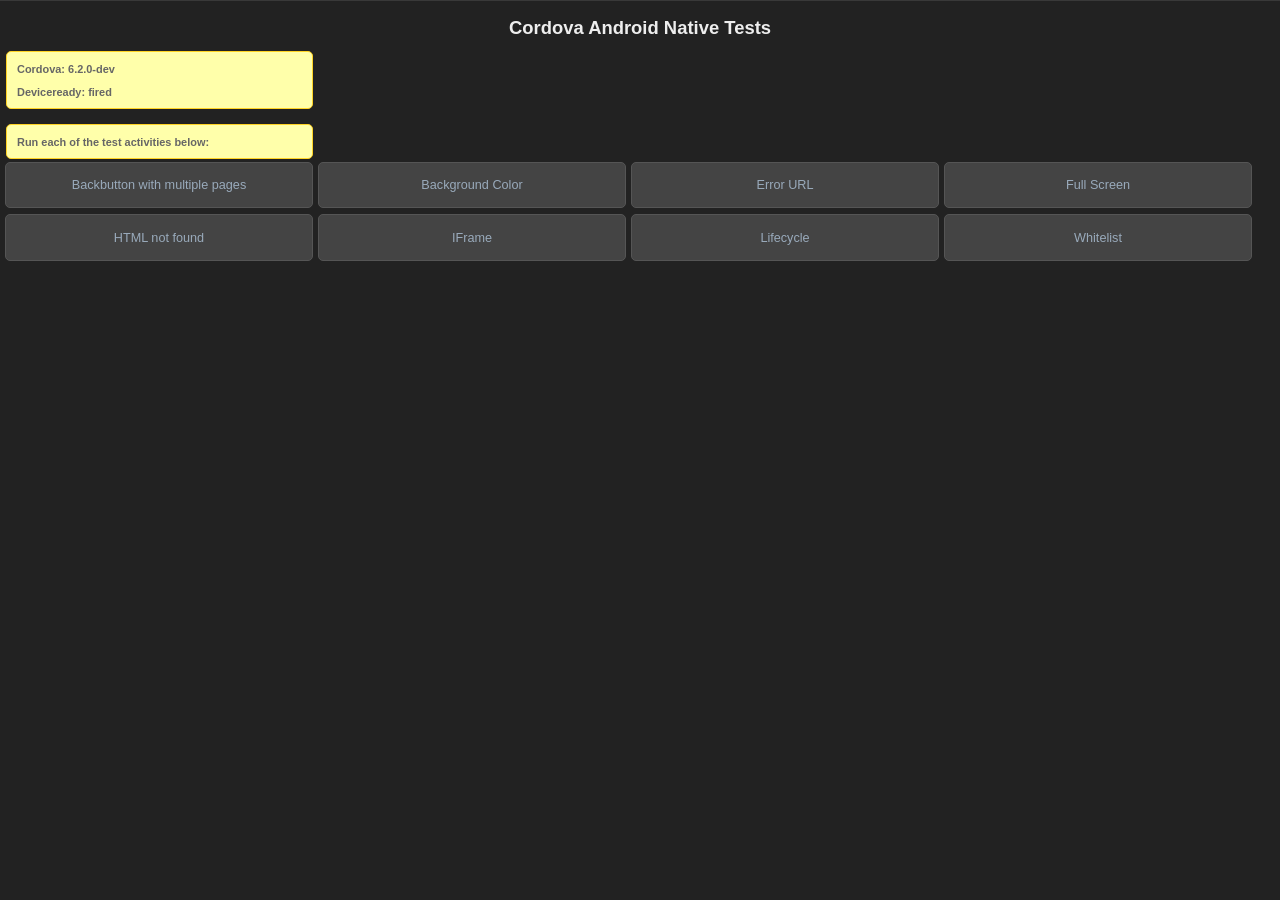
<file: node_modules/cordova-android/test/app/src/main/assets/www/index.html>
<!--
         Licensed to the Apache Software Foundation (ASF) under one
         or more contributor license agreements.  See the NOTICE file
         distributed with this work for additional information
         regarding copyright ownership.  The ASF licenses this file
         to you under the Apache License, Version 2.0 (the
         "License"); you may not use this file except in compliance
         with the License.  You may obtain a copy of the License at

           http://www.apache.org/licenses/LICENSE-2.0

         Unless required by applicable law or agreed to in writing,
         software distributed under the License is distributed on an
         "AS IS" BASIS, WITHOUT WARRANTIES OR CONDITIONS OF ANY
         KIND, either express or implied.  See the License for the
         specific language governing permissions and limitations
         under the License.
-->
<!DOCTYPE HTML>
<html>
  <head>
    <meta name="viewport" content="width=320, user-scalable=no" />
    <meta http-equiv="Content-type" content="text/html; charset=utf-8">
    <title>Cordova Tests</title>
      <link rel="stylesheet" href="master.css" type="text/css" media="screen" title="no title">
      <script type="text/javascript" charset="utf-8" src="cordova.js"></script>
      <script type="text/javascript" charset="utf-8" src="main.js"></script>
      <script>
      function startActivity(url, opts, className) {
          cordova.exec(function() {console.log("Success");}, function(e) {console.log("Error: "+e);}, "Activity", "start", [className, url, opts || {}]);
      };
      
      localStorage.lifecyclestatus = "";
      localStorage.backgroundstatus = "";
      </script>

  </head>
  <body onload="init();" id="stage" class="theme">
    <h1>Cordova Android Native Tests</h1>
    <div id="info">
        <h4>Cordova: <span id="cordova"> &nbsp;</span></h4>
        <h4>Deviceready: <span id="deviceready"> &nbsp;</span></h4>
     </div>
    <div id="info">
        <h4>Run each of the test activities below:</h4>
    </div>
    <button class="btn large" onclick="startActivity('backbuttonmultipage/index.html');">Backbutton with multiple pages</button>
    <button class="btn large" onclick="startActivity('backgroundcolor/index.html', {backgroundcolor: -16711936});">Background Color</button>
    <button class="btn large" onclick="startActivity('errorurl/index.html', {testErrorUrl: 'file:///android_asset/www/htmlnotfound/error.html'});">Error URL</button>
    <button class="btn large" onclick="startActivity('fullscreen/index.html', {fullscreen: true});">Full Screen</button>
    <button class="btn large" onclick="startActivity('htmlnotfound/index.html');">HTML not found</button>
    <button class="btn large" onclick="startActivity('iframe/index.html');">IFrame</button>
    <button class="btn large" onclick="startActivity('lifecycle/index.html');">Lifecycle</button>
    <button class="btn large" onclick="startActivity('whitelist/index.html');">Whitelist</button>
  </body>
</html>
</file>
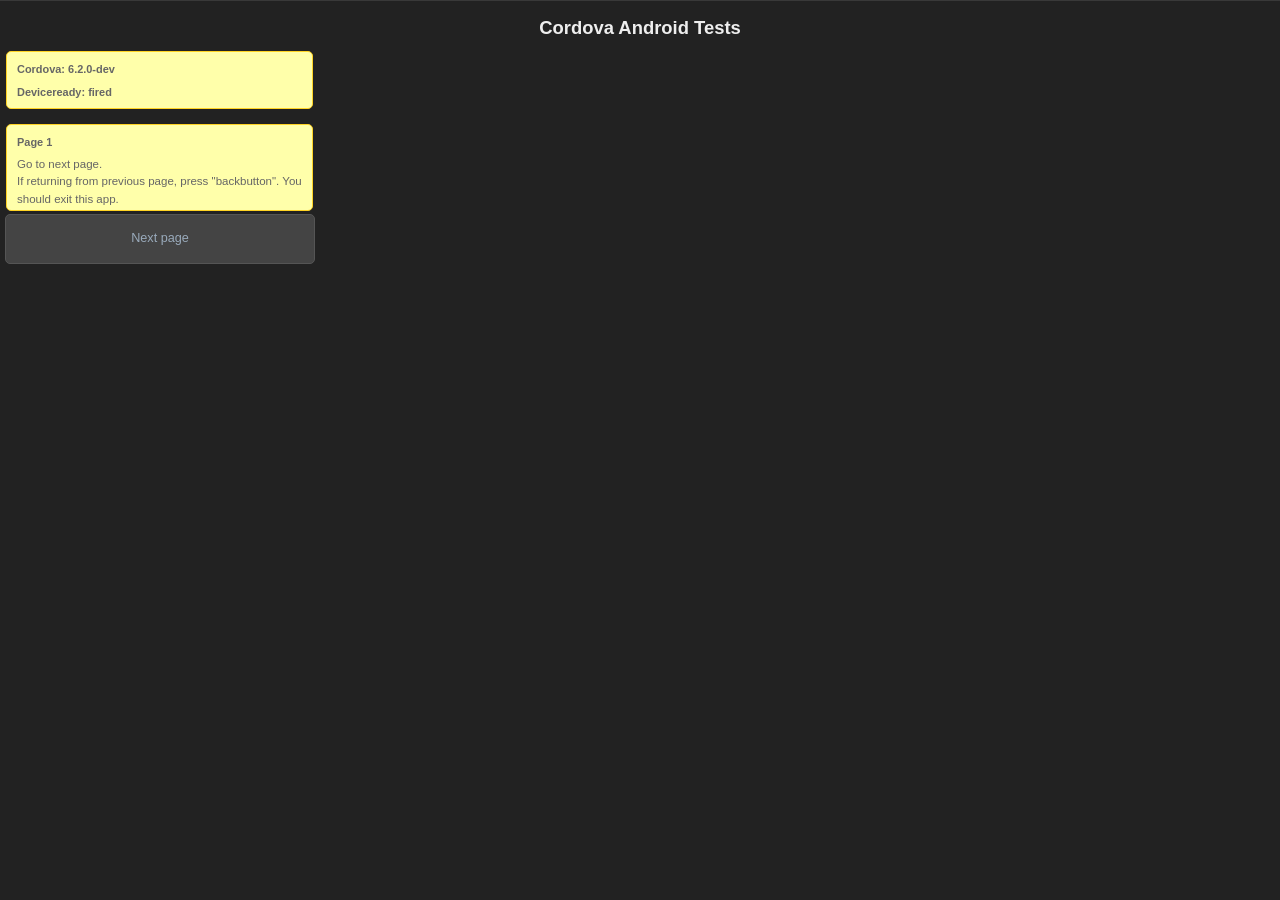
<file: node_modules/cordova-android/test/app/src/main/assets/www/backbuttonmultipage/index.html>
<!--
         Licensed to the Apache Software Foundation (ASF) under one
         or more contributor license agreements.  See the NOTICE file
         distributed with this work for additional information
         regarding copyright ownership.  The ASF licenses this file
         to you under the Apache License, Version 2.0 (the
         "License"); you may not use this file except in compliance
         with the License.  You may obtain a copy of the License at

           http://www.apache.org/licenses/LICENSE-2.0

         Unless required by applicable law or agreed to in writing,
         software distributed under the License is distributed on an
         "AS IS" BASIS, WITHOUT WARRANTIES OR CONDITIONS OF ANY
         KIND, either express or implied.  See the License for the
         specific language governing permissions and limitations
         under the License.
-->
<html> 
<head> 
<meta http-equiv="Content-Type" content="text/html; charset=utf-8" /> 
<title>Backbutton</title> 
<link rel="stylesheet" href="../master.css" type="text/css" media="screen" title="no title">
<script type="text/javascript" charset="utf-8" src="../cordova.js"></script>
<script type="text/javascript" charset="utf-8" src="../main.js"></script>

<body onload="init();" id="stage" class="theme">
    <h1>Cordova Android Tests</h1>
    <div id="info">
        <h4>Cordova: <span id="cordova"> &nbsp;</span></h4>
        <h4>Deviceready: <span id="deviceready"> &nbsp;</span></h4>
    </div>
    <div id="info">
        <h4>Page 1</h4>
        Go to next page.<br>
        If returning from previous page, press "backbutton".  You should exit this app.
    </div>
    <a href="sample2.html" class="btn large">Next page</a>
</body> 
</html>
</file>
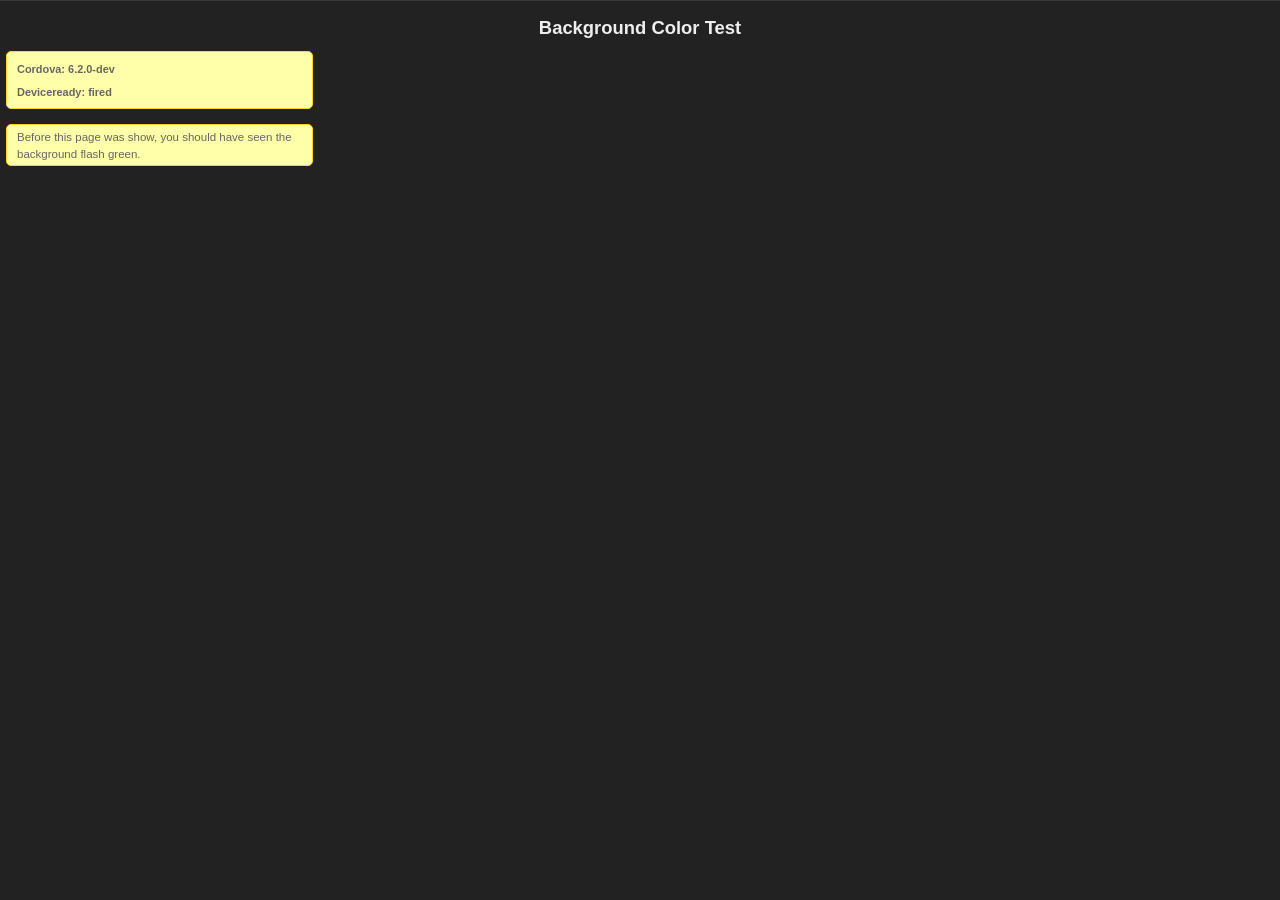
<file: node_modules/cordova-android/test/app/src/main/assets/www/backgroundcolor/index.html>
<!--
         Licensed to the Apache Software Foundation (ASF) under one
         or more contributor license agreements.  See the NOTICE file
         distributed with this work for additional information
         regarding copyright ownership.  The ASF licenses this file
         to you under the Apache License, Version 2.0 (the
         "License"); you may not use this file except in compliance
         with the License.  You may obtain a copy of the License at

           http://www.apache.org/licenses/LICENSE-2.0

         Unless required by applicable law or agreed to in writing,
         software distributed under the License is distributed on an
         "AS IS" BASIS, WITHOUT WARRANTIES OR CONDITIONS OF ANY
         KIND, either express or implied.  See the License for the
         specific language governing permissions and limitations
         under the License.
-->
<!DOCTYPE HTML>
<html>
  <head>
    <meta name="viewport" content="width=320, user-scalable=no" />
    <meta http-equiv="Content-type" content="text/html; charset=utf-8">
    <title>Cordova Tests</title>
      <link rel="stylesheet" href="../master.css" type="text/css" media="screen" title="no title">
      <script type="text/javascript" charset="utf-8" src="../cordova.js"></script>
      <script type="text/javascript" charset="utf-8" src="../main.js"></script>
  </head>
  <body onload="init();" id="stage" class="theme">
    <h1>Background Color Test</h1>
    <div id="info">
        <h4>Cordova: <span id="cordova"> &nbsp;</span></h4>
        <h4>Deviceready: <span id="deviceready"> &nbsp;</span></h4>
     </div>
     <div id="info">
     Before this page was show, you should have seen the background flash green.</br>
     </div>
  </body>
</html>
</file>
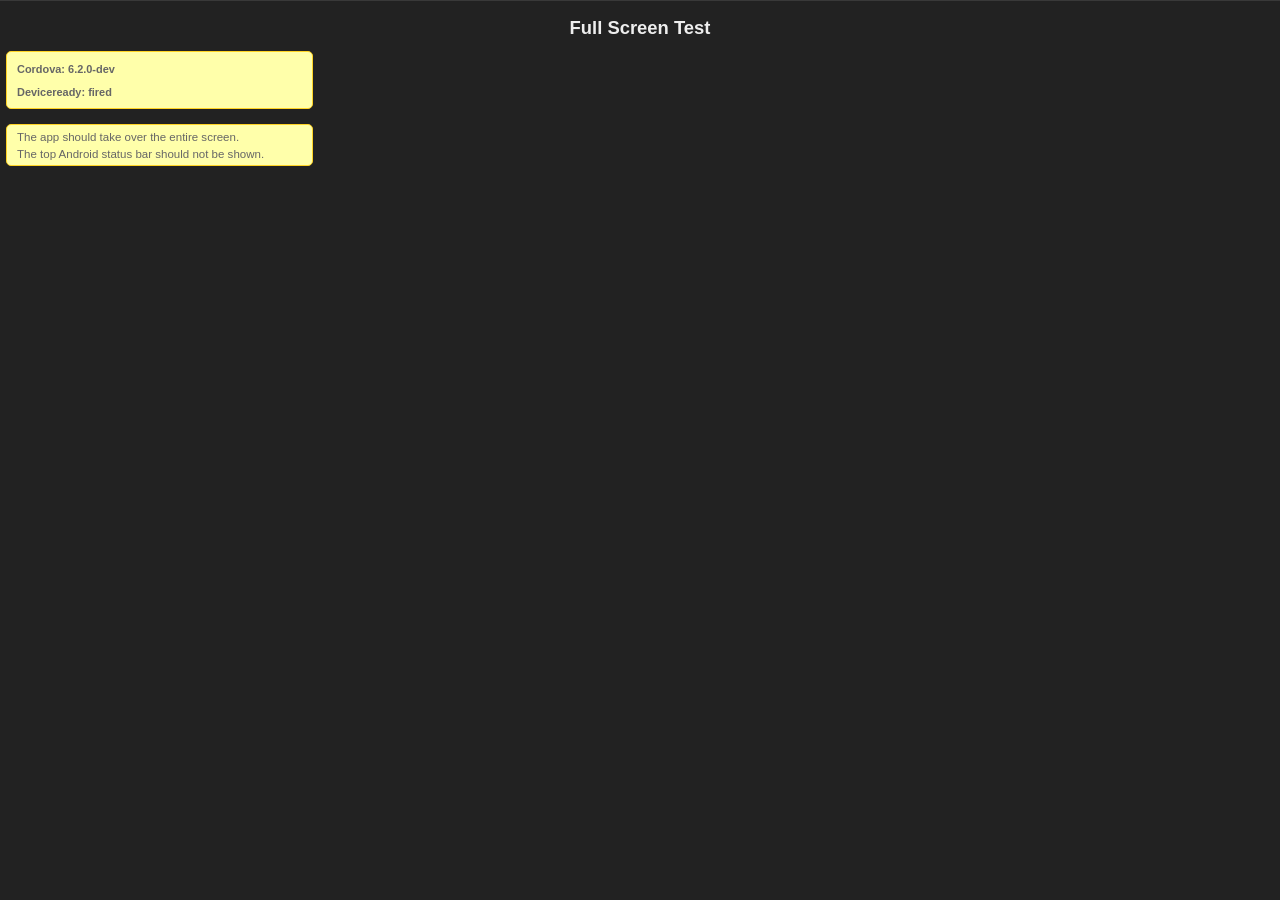
<file: node_modules/cordova-android/test/app/src/main/assets/www/fullscreen/index.html>
<!--
         Licensed to the Apache Software Foundation (ASF) under one
         or more contributor license agreements.  See the NOTICE file
         distributed with this work for additional information
         regarding copyright ownership.  The ASF licenses this file
         to you under the Apache License, Version 2.0 (the
         "License"); you may not use this file except in compliance
         with the License.  You may obtain a copy of the License at

           http://www.apache.org/licenses/LICENSE-2.0

         Unless required by applicable law or agreed to in writing,
         software distributed under the License is distributed on an
         "AS IS" BASIS, WITHOUT WARRANTIES OR CONDITIONS OF ANY
         KIND, either express or implied.  See the License for the
         specific language governing permissions and limitations
         under the License.
-->
<!DOCTYPE HTML>
<html>
  <head>
    <meta name="viewport" content="width=320, user-scalable=no" />
    <meta http-equiv="Content-type" content="text/html; charset=utf-8">
    <title>Cordova Tests</title>
      <link rel="stylesheet" href="../master.css" type="text/css" media="screen" title="no title">
      <script type="text/javascript" charset="utf-8" src="../cordova.js"></script>
      <script type="text/javascript" charset="utf-8" src="../main.js"></script>
  </head>
  <body onload="init();" id="stage" class="theme">
    <h1>Full Screen Test</h1>
    <div id="info">
        <h4>Cordova: <span id="cordova"> &nbsp;</span></h4>
        <h4>Deviceready: <span id="deviceready"> &nbsp;</span></h4>
     </div>
     <div id="info">
     The app should take over the entire screen. <br>
     The top Android status bar should not be shown.
     </div>
  </body>
</html>
</file>
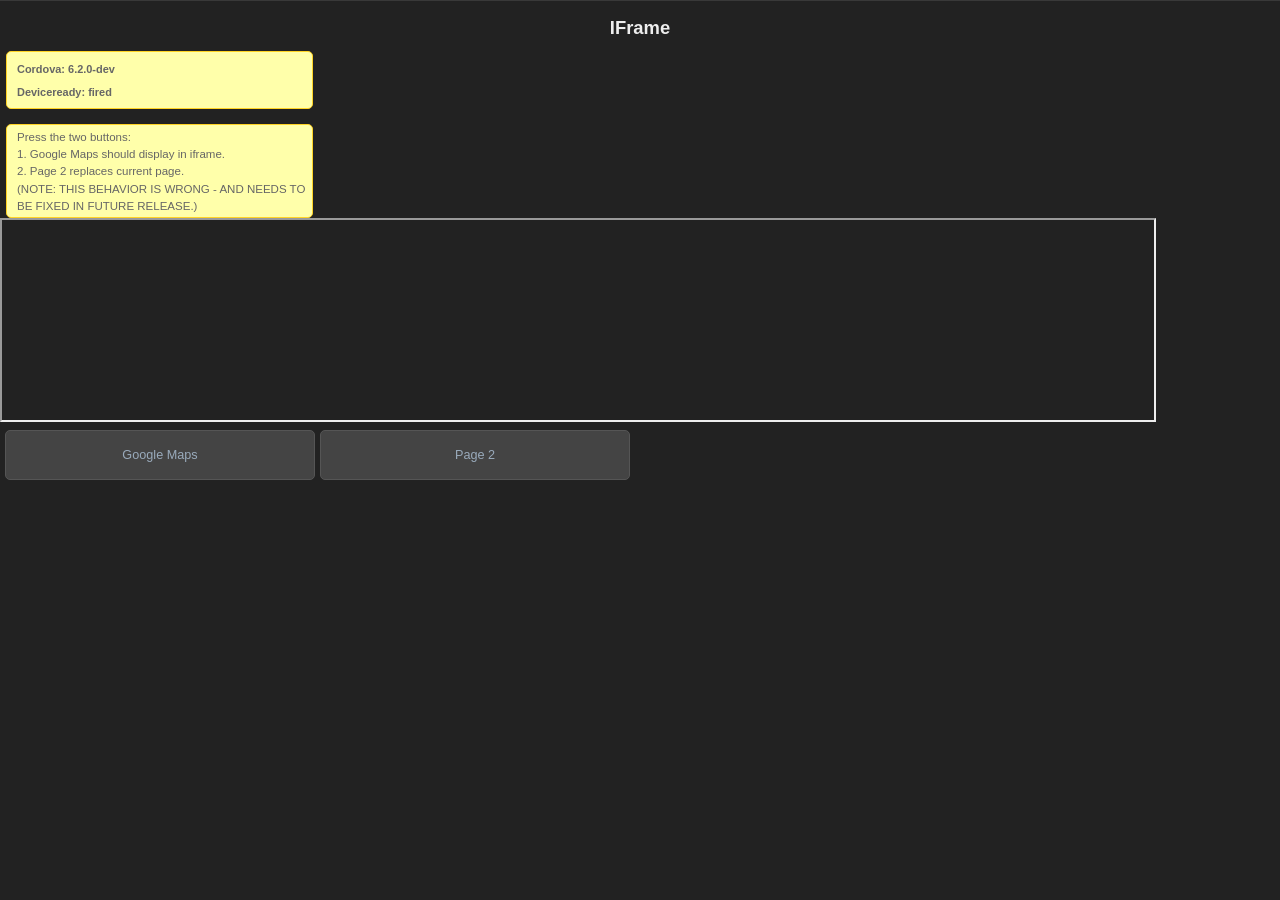
<file: node_modules/cordova-android/test/app/src/main/assets/www/iframe/index.html>
<!DOCTYPE HTML>
<!--
         Licensed to the Apache Software Foundation (ASF) under one
         or more contributor license agreements.  See the NOTICE file
         distributed with this work for additional information
         regarding copyright ownership.  The ASF licenses this file
         to you under the Apache License, Version 2.0 (the
         "License"); you may not use this file except in compliance
         with the License.  You may obtain a copy of the License at

           http://www.apache.org/licenses/LICENSE-2.0

         Unless required by applicable law or agreed to in writing,
         software distributed under the License is distributed on an
         "AS IS" BASIS, WITHOUT WARRANTIES OR CONDITIONS OF ANY
         KIND, either express or implied.  See the License for the
         specific language governing permissions and limitations
         under the License.
-->
<html>
  <head>
    <meta name="viewport" content="width=320, user-scalable=no" />
    <meta http-equiv="Content-type" content="text/html; charset=utf-8">
    <title>Cordova Tests</title>
      <link rel="stylesheet" href="../master.css" type="text/css" media="screen" title="no title">
      <script type="text/javascript" charset="utf-8" src="../cordova.js"></script>
      <script type="text/javascript" charset="utf-8" src="../main.js"></script>
      <script>
      function loadUrl(url) {
    	  document.getElementById('iframe').src = url;
      }</script>
  </head>
  <body onload="init();" id="stage" class="theme">
    <h1>IFrame</h1>
    <div id="info">
        <h4>Cordova: <span id="cordova"> &nbsp;</span></h4>
        <h4>Deviceready: <span id="deviceready"> &nbsp;</span></h4>
    </div>
    <div id="info">
    Press the two buttons:<br>
    1. Google Maps should display in iframe.<br>
    2. Page 2 replaces current page.<br>
    (NOTE: THIS BEHAVIOR IS WRONG - AND NEEDS TO BE FIXED IN FUTURE RELEASE.)
    </div>
    <iframe id="iframe" src="" width="90%" height="200px"></iframe>
    <a id="google_maps" href="javascript:" class="btn large" onclick="loadUrl('http://maps.google.com/maps?output=embed');">Google Maps</a>
    <a id="javascript_load" href="javascript:" class="btn large" onclick="loadUrl('index2.html');">Page 2</a>
  </body>
</html>
</file>
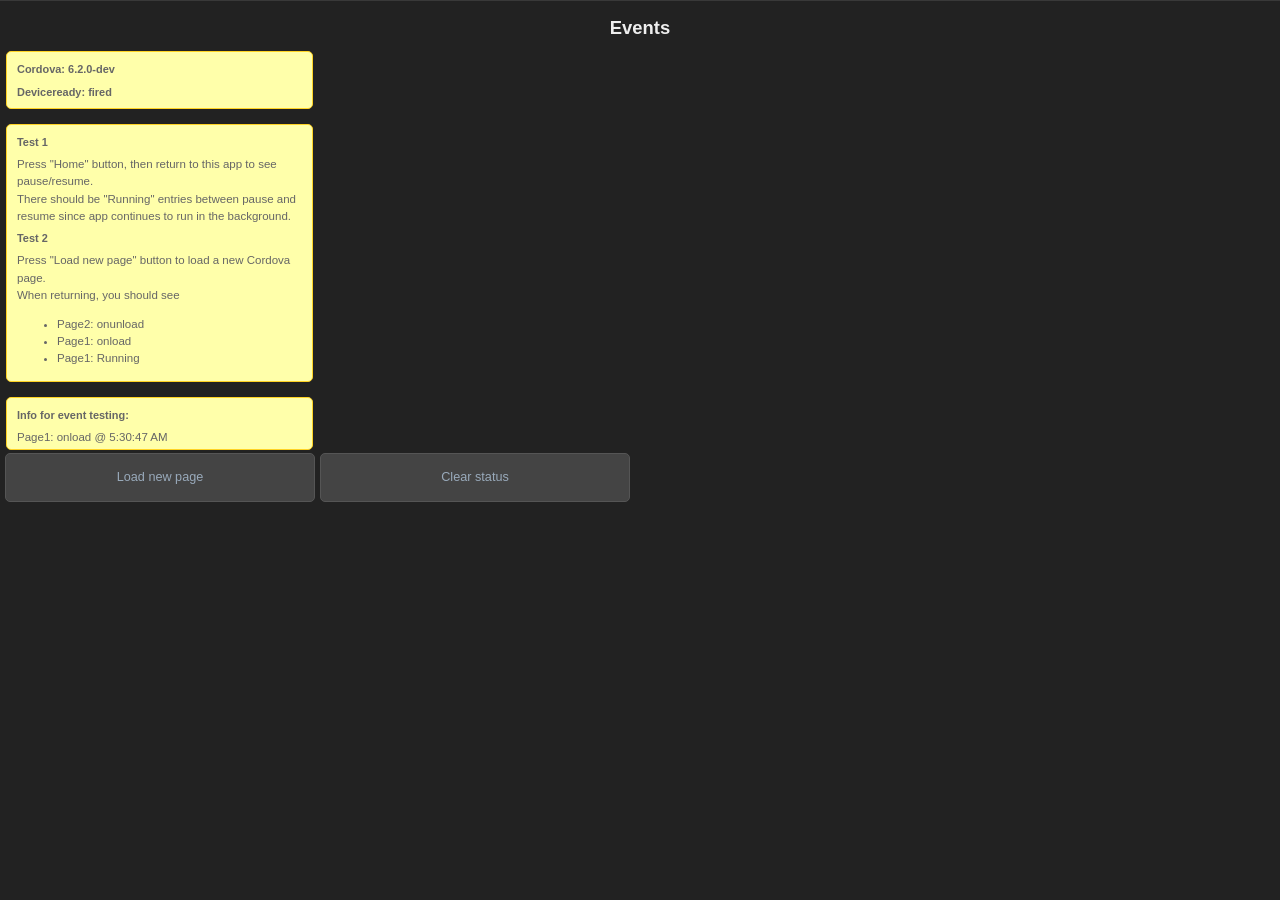
<file: node_modules/cordova-android/test/app/src/main/assets/www/lifecycle/index.html>
<!DOCTYPE HTML>
<!--
         Licensed to the Apache Software Foundation (ASF) under one
         or more contributor license agreements.  See the NOTICE file
         distributed with this work for additional information
         regarding copyright ownership.  The ASF licenses this file
         to you under the Apache License, Version 2.0 (the
         "License"); you may not use this file except in compliance
         with the License.  You may obtain a copy of the License at

           http://www.apache.org/licenses/LICENSE-2.0

         Unless required by applicable law or agreed to in writing,
         software distributed under the License is distributed on an
         "AS IS" BASIS, WITHOUT WARRANTIES OR CONDITIONS OF ANY
         KIND, either express or implied.  See the License for the
         specific language governing permissions and limitations
         under the License.
-->
<html>
<head>
<head>
<meta http-equiv="Content-type" content="text/html; charset=utf-8">
<title>Lifecycle Page 1</title>
<link rel="stylesheet" href="../master.css" type="text/css" media="screen" title="no title">
<script type="text/javascript" charset="utf-8" src="../cordova.js"></script>

<script type="text/javascript" charset="utf-8">

	function onLoad() {
		console.log("Page1: onload");
		log("Page1: onload @ " + new Date().toLocaleTimeString());
		document.addEventListener("deviceready", onDeviceReady, false);
	}

	function onUnLoaded() {
		console.log("Page1: onunload");
		log("Page1: onunload @ " + new Date().toLocaleTimeString());
	}

	function onDeviceReady() {
		// Register the event listener
		document.getElementById("deviceready").innerHTML = "fired";
		document.getElementById("cordova").innerHTML = cordova.version;

		document.addEventListener("pause", onPause, false);
		document.addEventListener("resume", onResume, false);

	    window.setInterval(function() {
	        log("Page1: Running");
	    }, 2000);
}

	function onPause() {
		console.log("Page1: onpause");
		log("Page1: onpause @ " + new Date().toLocaleTimeString());
	}

	function onResume() {
		console.log("Page1: onresume");
		log("Page1: onresume @ " + new Date().toLocaleTimeString());
	}

	function log(s) {
		var el = document.getElementById('status');
		var status = el.innerHTML + s + "<br>";
		el.innerHTML = status;
		localStorage.lifecyclestatus = status;
	}
	
	function clearStatus() {
		console.log("clear()");
		localStorage.lifecyclestatus = "";
		document.getElementById('status').innerHTML = "";
	}
		
</script>
</head>
<body onload="onLoad()" onunload="onUnLoaded()"  id="stage" class="theme">
	<h1>Events</h1>
	<div id="info">
            <h4>Cordova: <span id="cordova"> &nbsp;</span></h4>
            <h4>Deviceready: <span id="deviceready"> &nbsp;</span></h4>
	</div>
	<div id="info">
	   <h4>Test 1</h4>
	   Press "Home" button, then return to this app to see pause/resume.<br>
       There should be "Running" entries between pause and resume since app continues to run in the background.
       <h4>Test 2</h4>
       Press "Load new page" button to load a new Cordova page.<br>
       When returning, you should see 
       <ul>
            <li>Page2: onunload</li>
            <li>Page1: onload</li>
            <li>Page1: Running</li>
       </ul>
	</div>
	<div id="info">
	   <h4>Info for event testing:</h4>
	   <div id="status"></div>
	</div>
    
    <a href="index2.html" class="btn large" >Load new page</a>
    <a href="javascript:" class="btn large" onclick="clearStatus();">Clear status</a>
    
    <script>
    document.getElementById('status').innerHTML = localStorage.lifecyclestatus;
    </script>
</body>
</html>
</file>
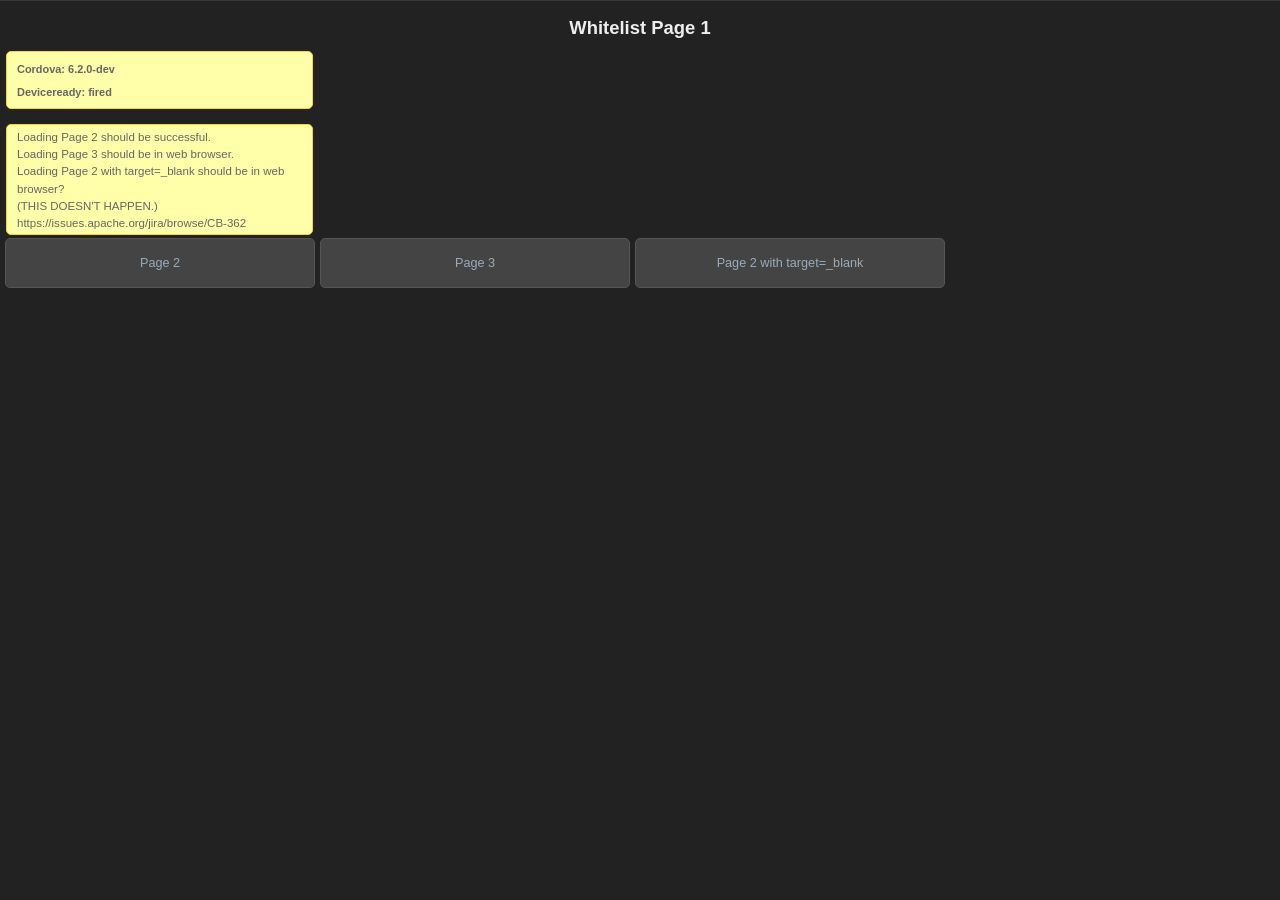
<file: node_modules/cordova-android/test/app/src/main/assets/www/whitelist/index.html>
<!--
         Licensed to the Apache Software Foundation (ASF) under one
         or more contributor license agreements.  See the NOTICE file
         distributed with this work for additional information
         regarding copyright ownership.  The ASF licenses this file
         to you under the Apache License, Version 2.0 (the
         "License"); you may not use this file except in compliance
         with the License.  You may obtain a copy of the License at

           http://www.apache.org/licenses/LICENSE-2.0

         Unless required by applicable law or agreed to in writing,
         software distributed under the License is distributed on an
         "AS IS" BASIS, WITHOUT WARRANTIES OR CONDITIONS OF ANY
         KIND, either express or implied.  See the License for the
         specific language governing permissions and limitations
         under the License.
-->
<!DOCTYPE HTML>
<html>
  <head>
    <meta name="viewport" content="width=320, user-scalable=no" />
    <meta http-equiv="Content-type" content="text/html; charset=utf-8">
    <title>Cordova Tests</title>
      <link rel="stylesheet" href="../master.css" type="text/css" media="screen" title="no title">
      <script type="text/javascript" charset="utf-8" src="../cordova.js"></script>
      <script type="text/javascript" charset="utf-8" src="../main.js"></script>
  </head>
  <body onload="init();" id="stage" class="theme">
    <h1>Whitelist Page 1</h1>
    <div id="info">
        <h4>Cordova: <span id="cordova"> &nbsp;</span></h4>
        <h4>Deviceready: <span id="deviceready"> &nbsp;</span></h4>
     </div>
     <div id="info">
     Loading Page 2 should be successful.<br>
     Loading Page 3 should be in web browser.<br>
     Loading Page 2 with target=_blank should be in web browser? <br>
     (THIS DOESN'T HAPPEN.) https://issues.apache.org/jira/browse/CB-362 
     </div>
    <a href="index2.html" class="btn large">Page 2</a>
    <a href="http://www.google.com" class="btn large">Page 3</a>
    <a href="index2.html" class="btn large" target="_blank">Page 2 with target=_blank</a>
  </body>
</html>
</file>
<file: node_modules/cordova-android/test/app/src/main/assets/www/master.css>
/*
       Licensed to the Apache Software Foundation (ASF) under one
       or more contributor license agreements.  See the NOTICE file
       distributed with this work for additional information
       regarding copyright ownership.  The ASF licenses this file
       to you under the Apache License, Version 2.0 (the
       "License"); you may not use this file except in compliance
       with the License.  You may obtain a copy of the License at

         http://www.apache.org/licenses/LICENSE-2.0

       Unless required by applicable law or agreed to in writing,
       software distributed under the License is distributed on an
       "AS IS" BASIS, WITHOUT WARRANTIES OR CONDITIONS OF ANY
       KIND, either express or implied.  See the License for the
       specific language governing permissions and limitations
       under the License.
*/

  body {
    background:#222 none repeat scroll 0 0;
    color:#666;
    font-family:Helvetica;
    font-size:72%;
    line-height:1.5em;
    margin:0;
    border-top:1px solid #393939;
  }

  #info{
    background:#ffa;
    border: 1px solid #ffd324;
    -webkit-border-radius: 5px;
    border-radius: 5px;
    clear:both;
    margin:15px 6px 0;
    width:295px;
    padding:4px 0px 2px 10px;
  }
  
  #info > h4{
    font-size:.95em;
    margin:5px 0;
  }
    
  #stage.theme{
    padding-top:3px;
  }

  /* Definition List */
  #stage.theme > dl{
    padding-top:10px;
    clear:both;
    margin:0;
    list-style-type:none;
    padding-left:10px;
    overflow:auto;
  }

  #stage.theme > dl > dt{
    font-weight:bold;
    float:left;
    margin-left:5px;
  }

  #stage.theme > dl > dd{
    width:45px;
    float:left;
    color:#a87;
    font-weight:bold;
  }

  /* Content Styling */
  #stage.theme > h1, #stage.theme > h2, #stage.theme > p{
    margin:1em 0 .5em 13px;
  }

  #stage.theme > h1{
    color:#eee;
    font-size:1.6em;
    text-align:center;
    margin:0;
    margin-top:15px;
    padding:0;
  }

  #stage.theme > h2{
    clear:both;
    margin:0;
    padding:3px;
    font-size:1em;
    text-align:center;
  }

  /* Stage Buttons */
  #stage.theme a.btn{
    border: 1px solid #555;
    -webkit-border-radius: 5px;
    border-radius: 5px;
    text-align:center;
    display:block;
    float:left;
    background:#444;
    width:150px;
    color:#9ab;
    font-size:1.1em;
    text-decoration:none;
    padding:1.2em 0;
    margin:3px 0px 3px 5px;
  }
  #stage.theme a.btn.large{
    width:308px;
    padding:1.2em 0;
  }

  /* Stage Buttons */
  #stage.theme button.btn{
    border: 1px solid #555;
    -webkit-border-radius: 5px;
    border-radius: 5px;
    text-align:center;
    display:block;
    float:left;
    background:#444;
    width:150px;
    color:#9ab;
    font-size:1.1em;
    text-decoration:none;
    padding:1.2em 0;
    margin:3px 0px 3px 5px;
  }
#stage.theme button.btn.large{
    width:308px;
    padding:1.2em 0;
  }
</file>
